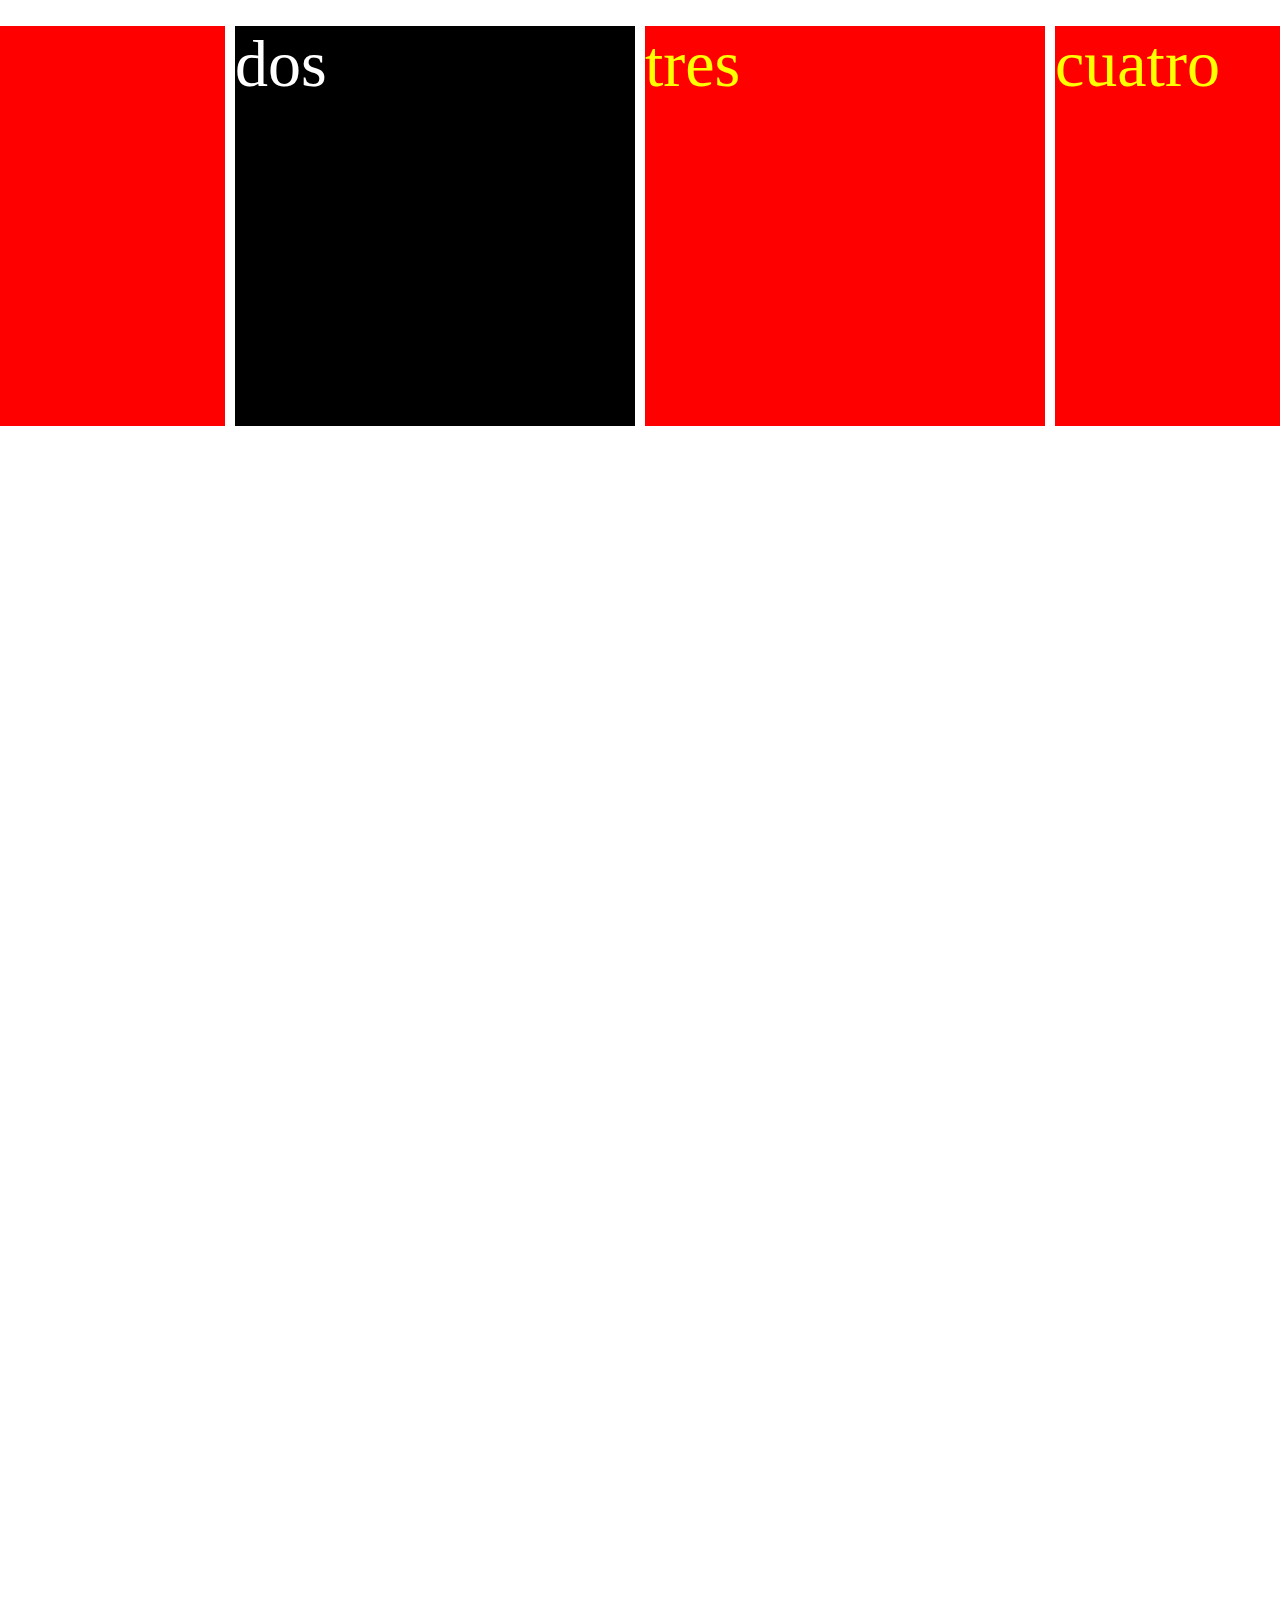
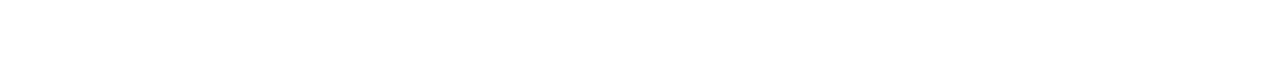
<file: index.html>
<!DOCTYPE html>
<html>
<head>
    <title>Tarea</title>
    <link rel="stylesheet" href="tarea.css">

</head>
<body>
<br>
<div class="cuadro">
  <div class="caja1">uno</div>
  <div class="caja2">dos</div>
  <div class="caja1">tres</div>
  <div class="caja1">cuatro</div>
</div>

</body>
</html>
</file>
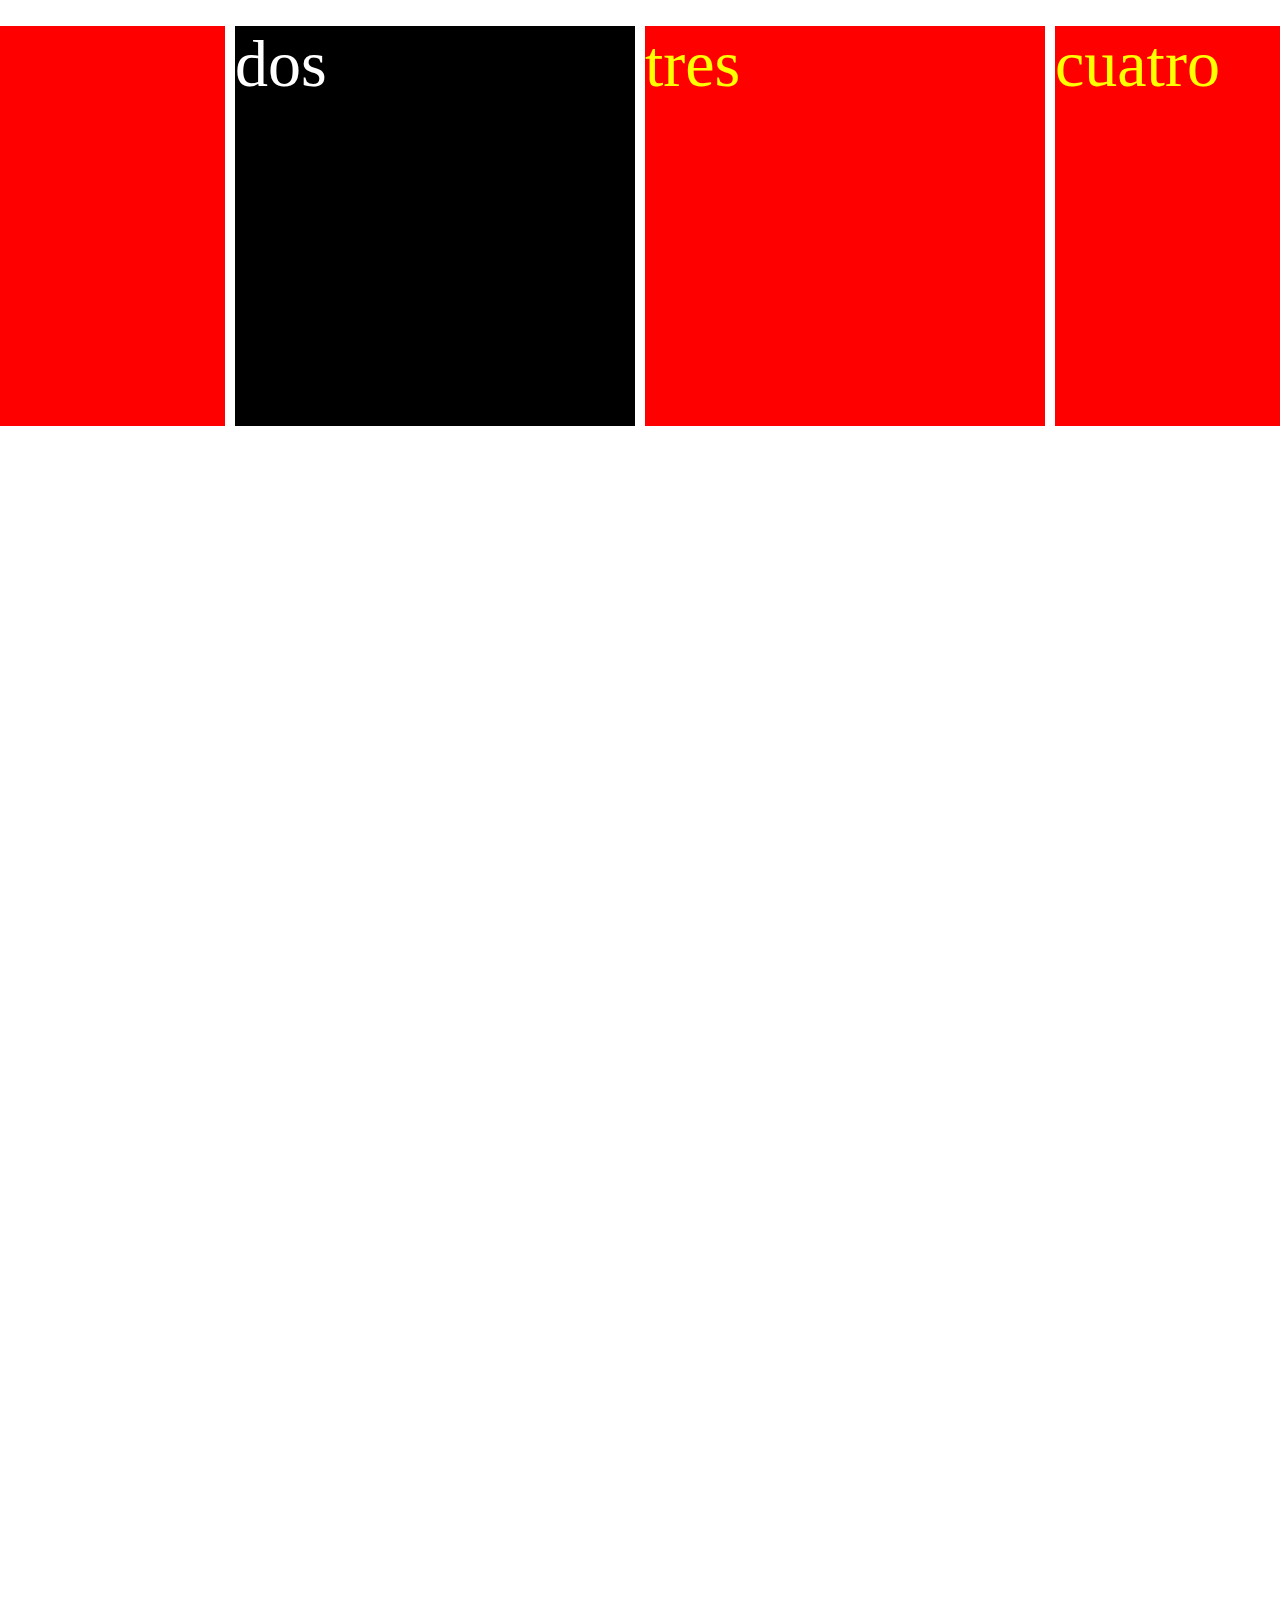
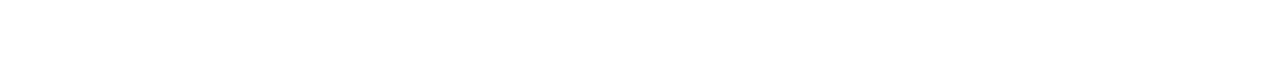
<file: tarea.html>
<!DOCTYPE html>
<html>
<head>
    <title>Tarea</title>
    <link rel="stylesheet" href="tarea.css">

</head>
<body>
<br>
<div class="cuadro">
  <div class="caja1">uno</div>
  <div class="caja2">dos</div>
  <div class="caja1">tres</div>
  <div class="caja1">cuatro</div>
</div>

</body>
</html>
</file>
<file: tarea.css>
.cuadro {
    display: grid;
    grid-template-rows: 400px 400px 400px 400px;
    grid-template-columns: 400px 400px 400px 400px;
    grid-gap: 10px;
    justify-content: center;
  }
  
  .caja1 {
    background: red;
    text-align: left;
    color: yellow;
    font-size: 66px;
  }
  
  .caja2 {
    background: black;
    text-align: left;
    color: white;
    font-size: 66px;
  }
</file>
